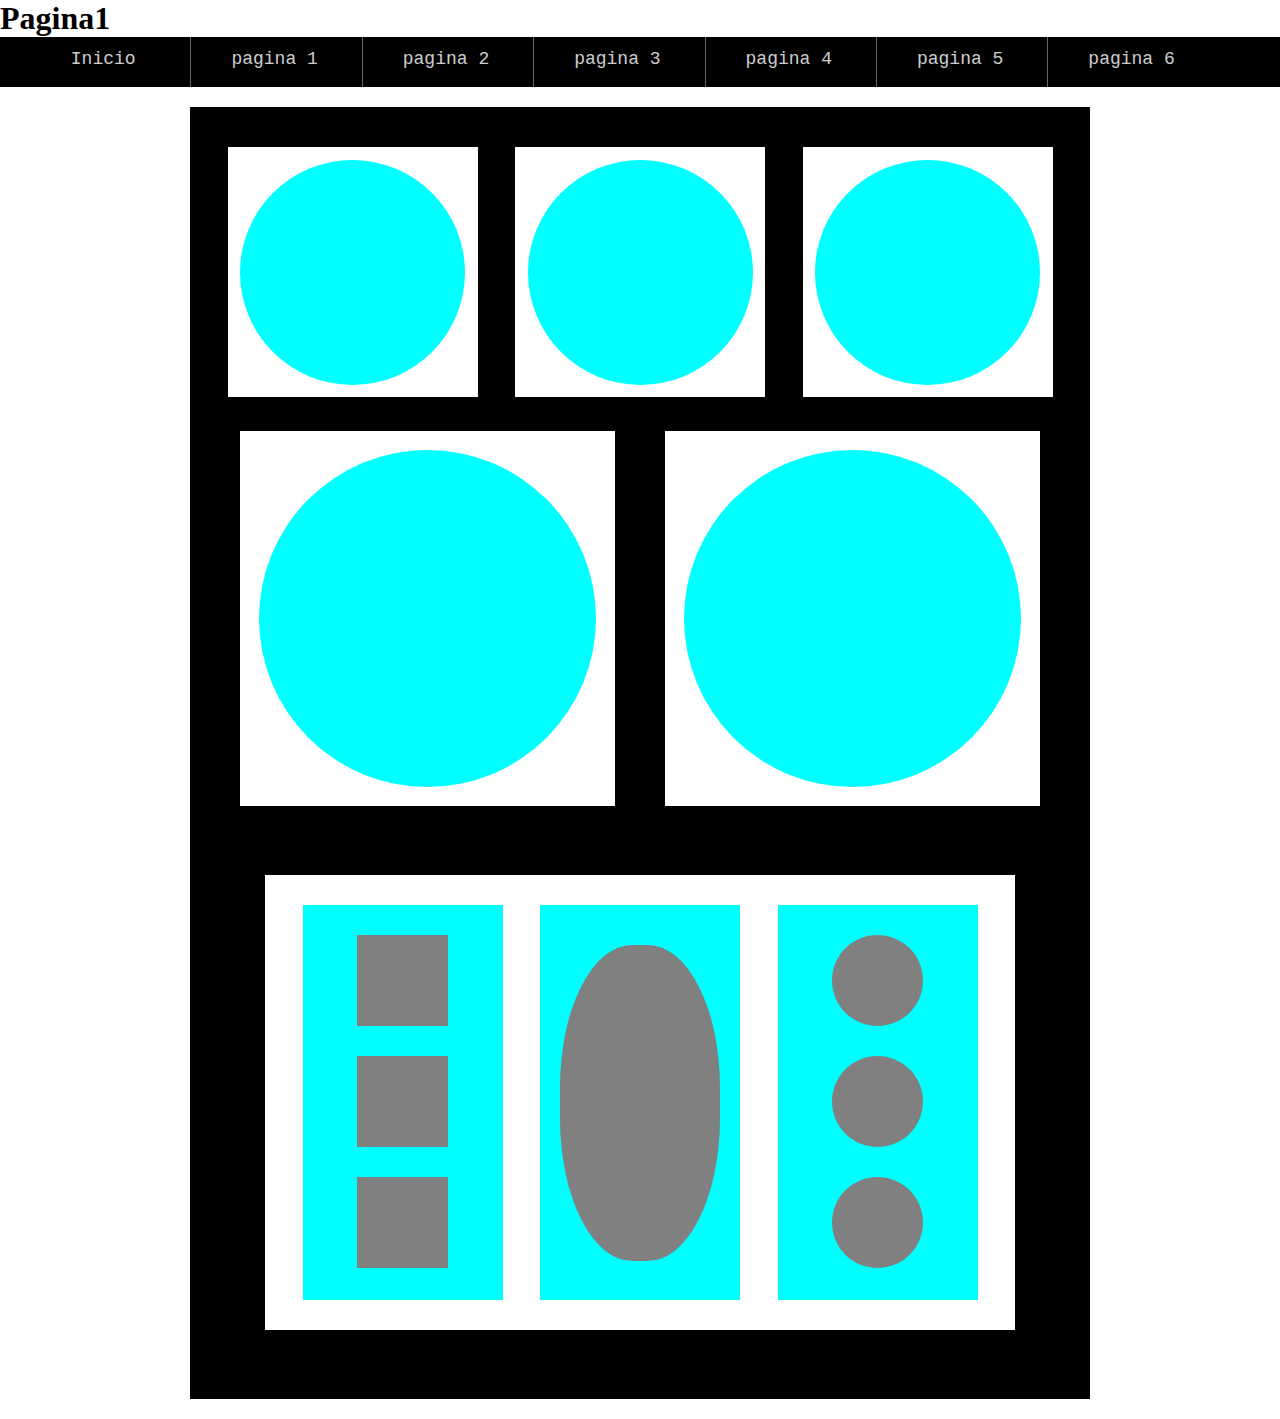
<file: pages/pagina1.html>
<!DOCTYPE html>
<html>
<head>
<link rel="stylesheet"  href="../Styles/main.css">
	<meta charset=utf-8>
	<title>Pagina 1</title>
</head>
<body>
	<h1>Pagina1</h1>
	<nav class="containermenu">
		<ul>
			<li><a href="../index.html">Inicio</a></li>
			<li><a href="">pagina 1</a></li>
			<li><a href="pagina2.html">pagina 2</a></li>
			<li><a href="pagina3.html">pagina 3</a></li>
			<li><a href="pagina4.html">pagina 4</a></li>
			<li><a href="pagina5.html">pagina 5</a></li>
			<li><a href="pagina6.html">pagina 6</a></li>
		</ul>
	</nav>

	<div class="containerp1">
		<nav>
			<article></article>
		</nav>
		<nav>
			<article></article>
		</nav>
		<nav>
			<article></article>
		</nav>
		<nav>
			<article></article>
		</nav>
		<nav>
			<article></article>
		</nav>
		<nav>
			<article>
				<section></section>
				<section></section>
				<section></section>
			</article>
			<article>
				<section></section>
			</article>
			<article>
				<section></section>
				<section></section>
				<section></section>
			</article>
		</nav>
	</div>

</body>
</html>
</file>
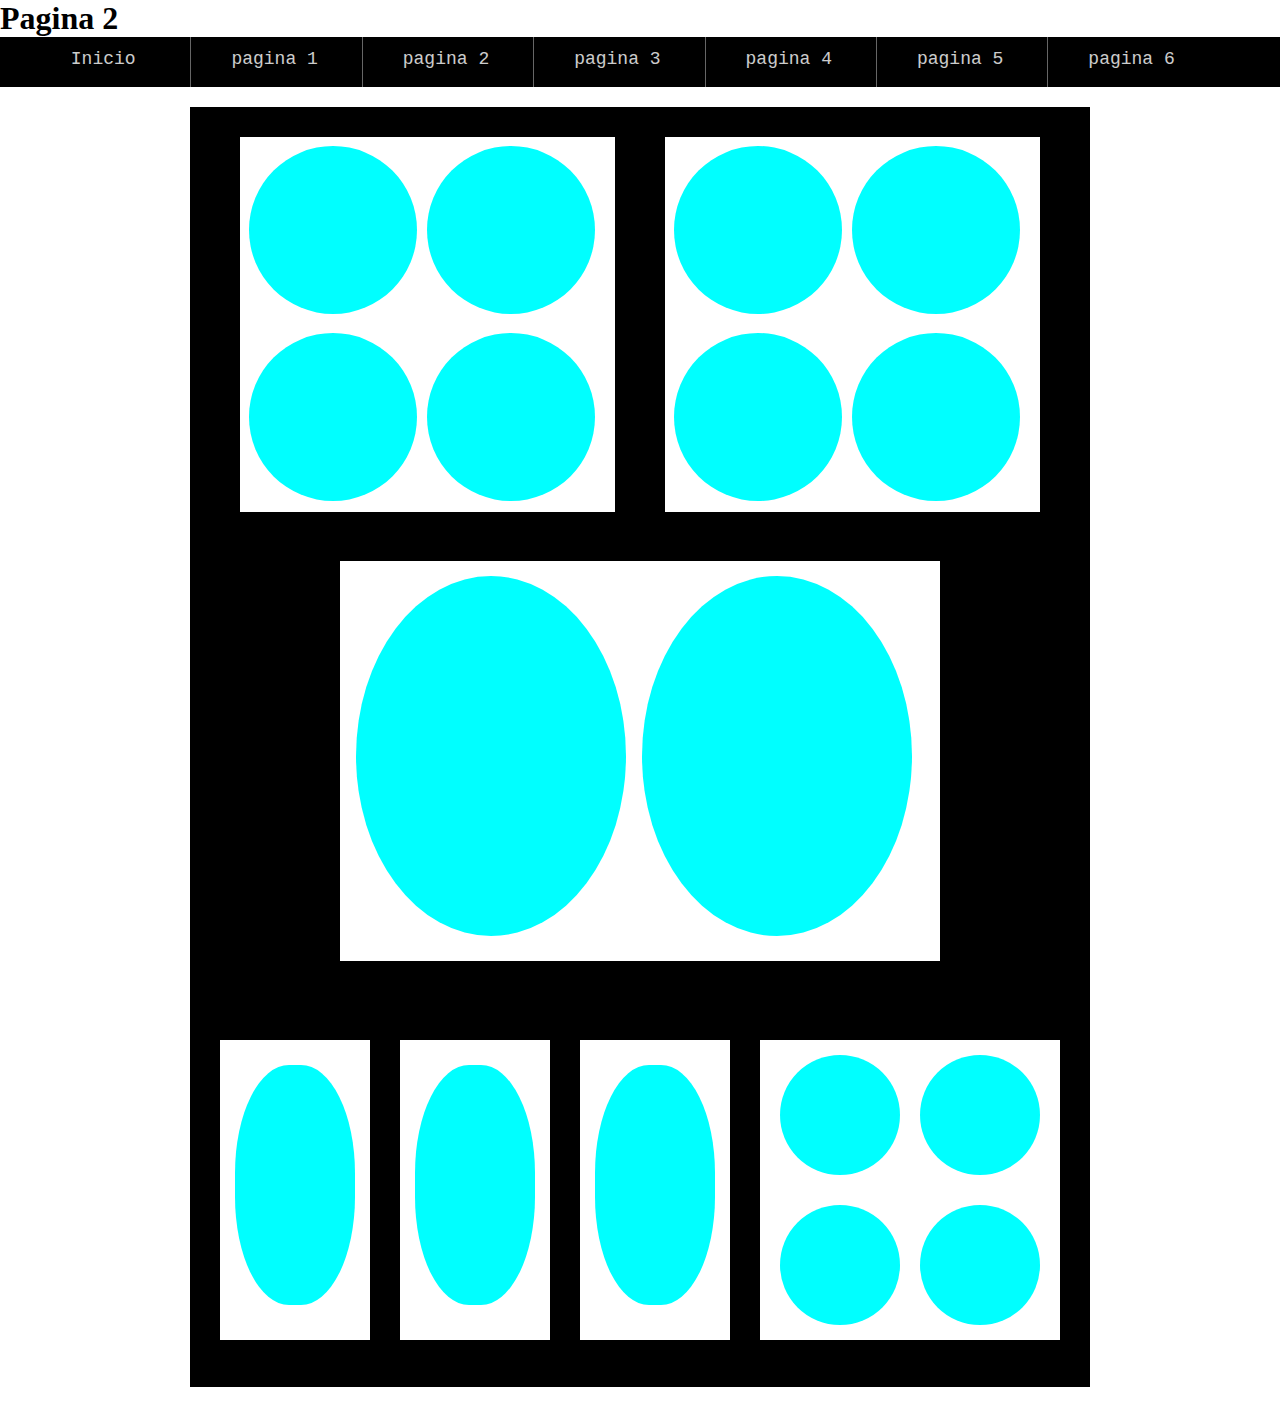
<file: pages/pagina2.html>
<!DOCTYPE html>
<html>
<head>
<link rel="stylesheet"  href="../Styles/main.css">
	<meta charset=utf-8>
	<title>Pagina 2</title>
</head>
<body>
	<h1>Pagina 2</h1>
	<nav class="containermenu">
		<ul>
			<li><a href="../index.html">Inicio</a></li>
			<li><a href="pagina1.html">pagina 1</a></li>
			<li><a href="">pagina 2</a></li>
			<li><a href="pagina3.html">pagina 3</a></li>
			<li><a href="pagina4.html">pagina 4</a></li>
			<li><a href="pagina5.html">pagina 5</a></li>
			<li><a href="pagina6.html">pagina 6</a></li>
		</ul>
	</nav>
	<div class="containerp2">
		<nav>
			<article></article>
			<article></article>
			<article></article>
			<article></article>
		</nav>
		<nav>
			<article></article>
			<article></article>
			<article></article>
			<article></article>
		</nav>
		<nav>
			<article></article>
			<article></article>
		</nav>
		<nav>
			<article></article>
		</nav>
		<nav>
			<article></article>
		</nav>
		<nav>
			<article></article>
		</nav>
		<nav>
			<article></article>
			<article></article>
			<article></article>
			<article></article>
		</nav>
	</div>

</body>
</html>
</file>
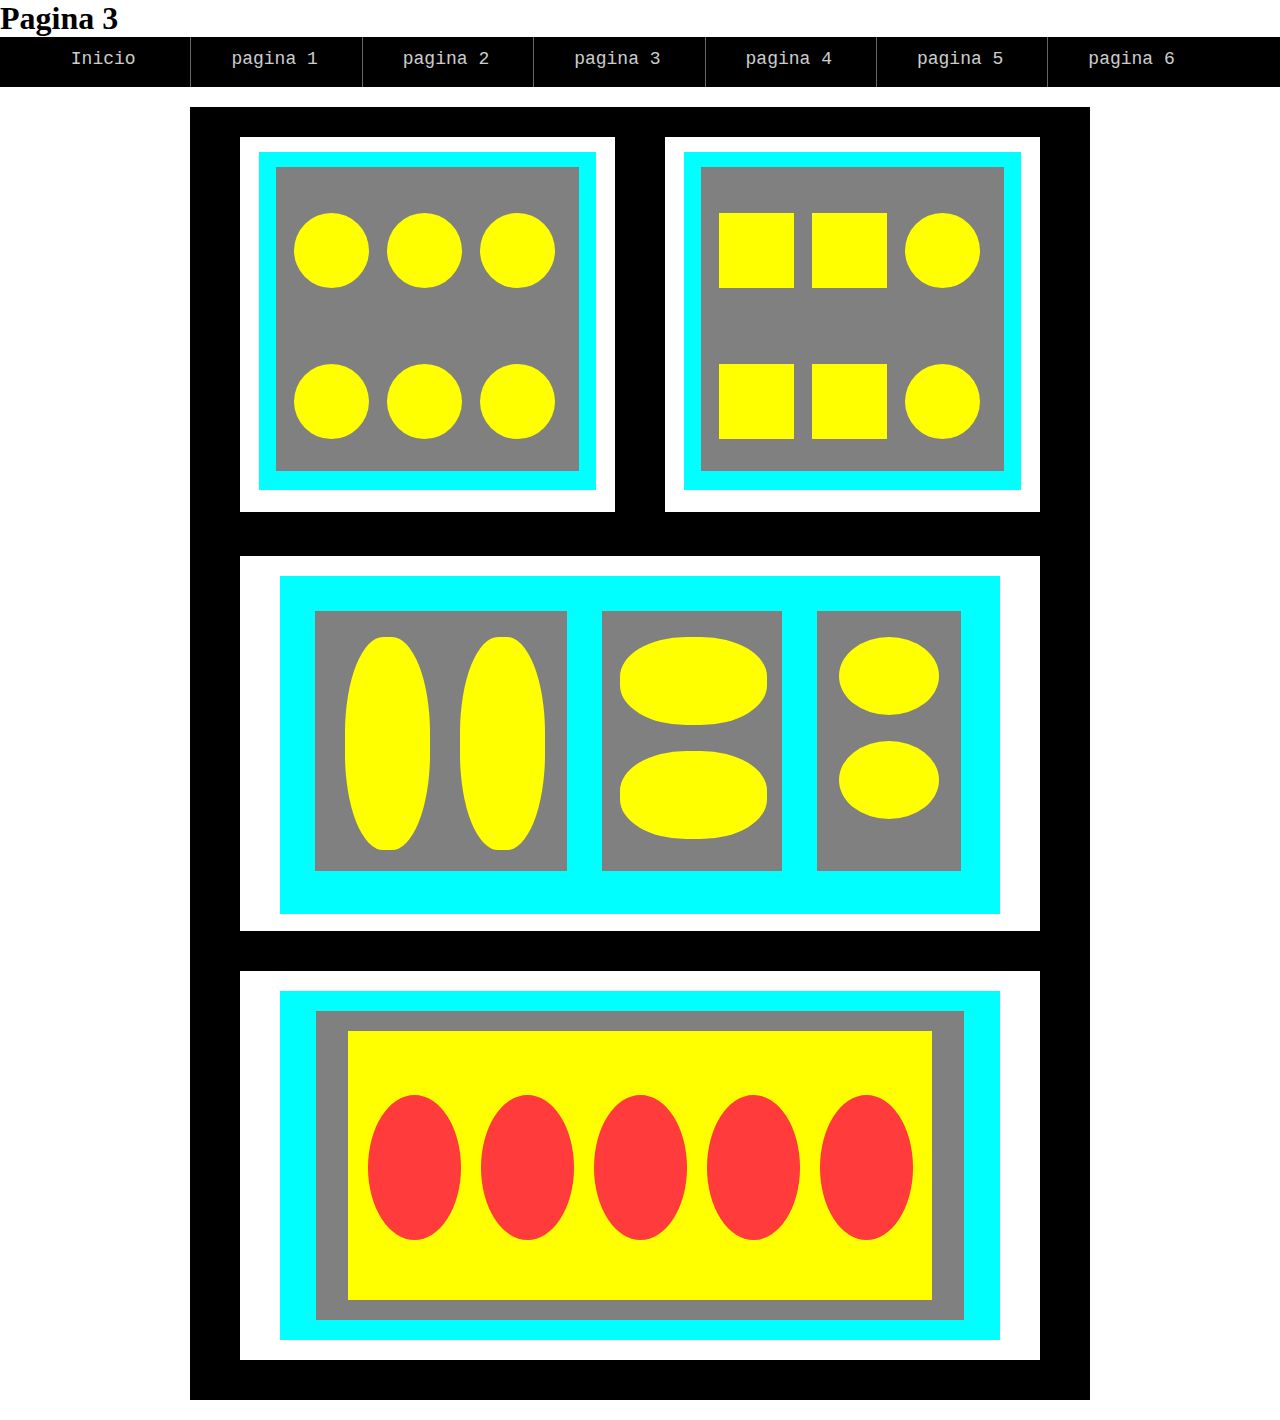
<file: pages/pagina3.html>
<!DOCTYPE html>
<html>
<head>
<link rel="stylesheet"  href="../Styles/main.css">
	<meta charset=utf-8>
	<title>Pagina 3</title>
</head>
<body>
	<h1>Pagina 3</h1>
	<nav class="containermenu">
		<ul>
			<li><a href="../index.html">Inicio</a></li>
			<li><a href="pagina1.html">pagina 1</a></li>
			<li><a href="pagina2.html">pagina 2</a></li>
			<li><a href="">pagina 3</a></li>
			<li><a href="pagina4.html">pagina 4</a></li>
			<li><a href="pagina5.html">pagina 5</a></li>
			<li><a href="pagina6.html">pagina 6</a></li>
		</ul>
	</nav>
	<div class="containerp3">
		<nav>
			<article>
				<section>
					<dl></dl>
					<dl></dl>
					<dl></dl>
					<dl></dl>
					<dl></dl>
					<dl></dl>
				</section>
			</article>
		</nav>
		<nav>
			<article>
				<section>
					<dl></dl>
					<dl></dl>
					<dl></dl>
					<dl></dl>
					<dl></dl>
					<dl></dl>
				</section>
			</article>
		</nav>
		<nav>
			<article>
				<section>
					<dl></dl>
					<dl></dl>
				</section>
				<section>
					<dl></dl>
					<dl></dl>
				</section>
				<section>
					<dl></dl>
					<dl></dl>
				</section>
			</article>
		</nav>
		<nav>
			<article>
				<section>
					<dl>
						<pre></pre>
						<pre></pre>
						<pre></pre>
						<pre></pre>
						<pre></pre>
					</dl>
				</section>
			</article>
		</nav>
	</div>
</body>
</html>
</file>
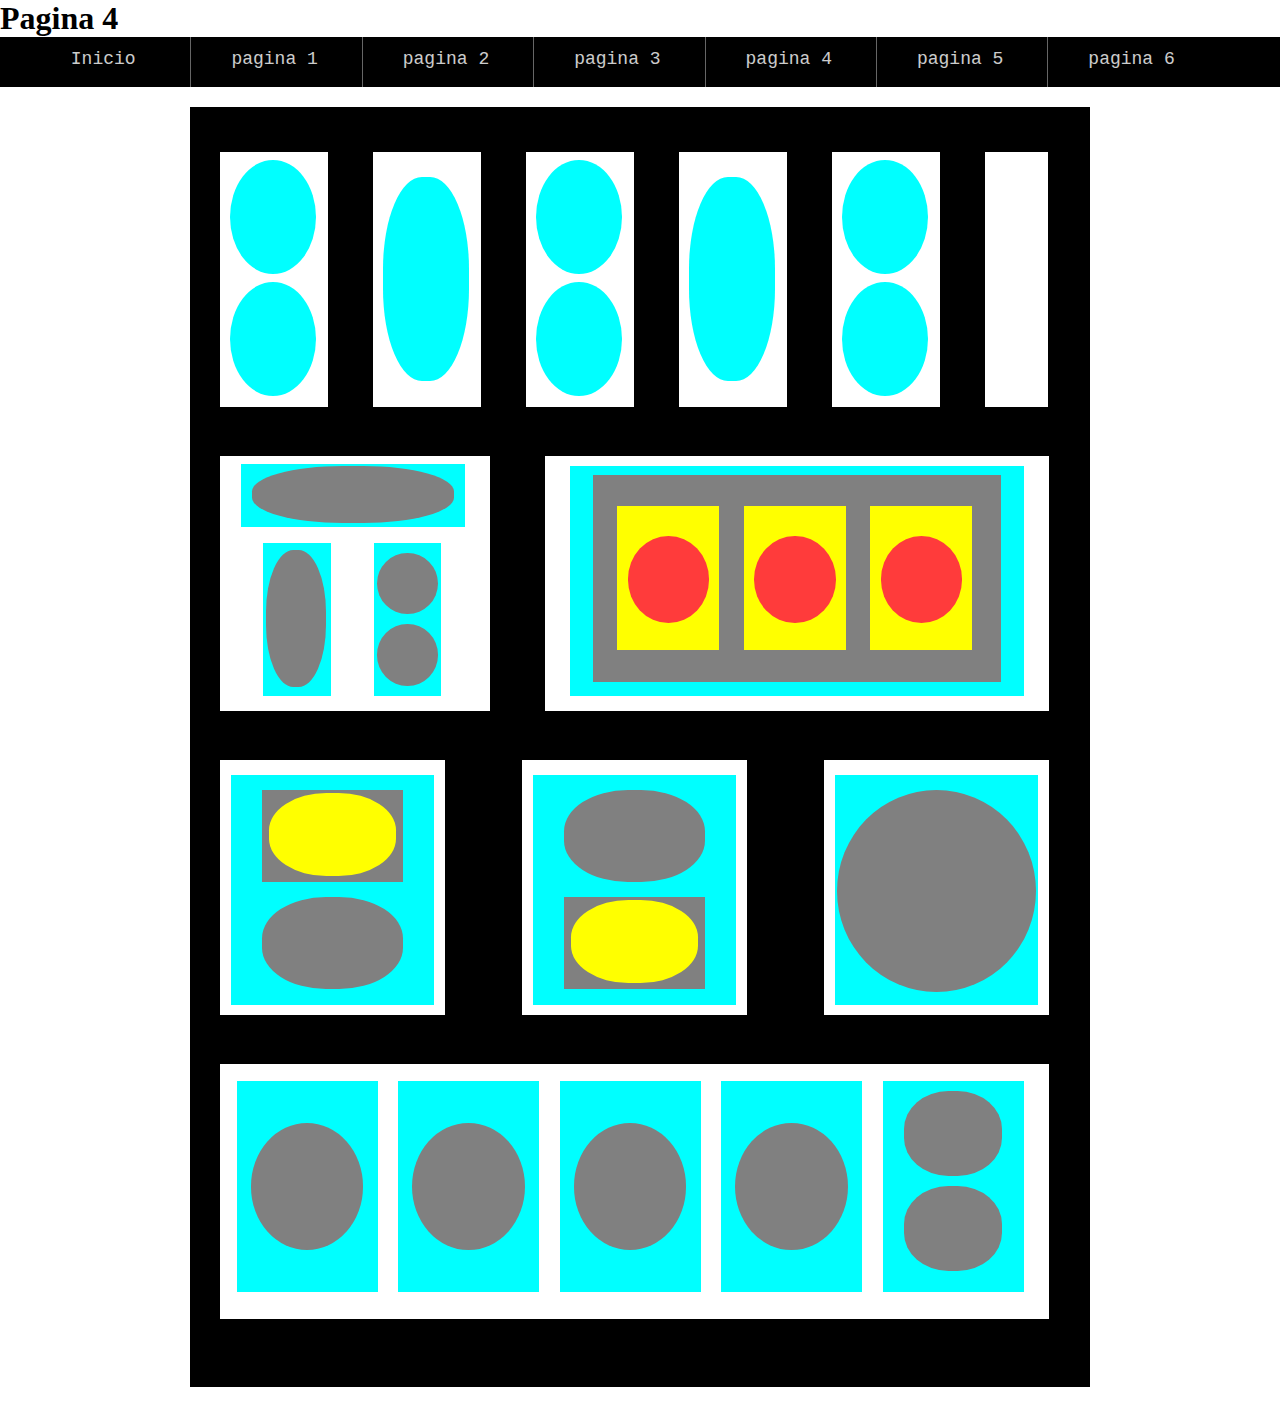
<file: pages/pagina4.html>
<!DOCTYPE html>
<html>
<head>
<link rel="stylesheet"  href="../Styles/main.css">
	<meta charset=utf-8>
	<title>Pagina 4</title>
</head>
<body>
	<h1>Pagina 4</h1>
	<nav class="containermenu">
		<ul>
			<li><a href="../index.html">Inicio</a></li>
			<li><a href="pagina1.html">pagina 1</a></li>
			<li><a href="pagina2.html">pagina 2</a></li>
			<li><a href="pagina3.html">pagina 3</a></li>
			<li><a href="">pagina 4</a></li>
			<li><a href="pagina5.html">pagina 5</a></li>
			<li><a href="pagina6.html">pagina 6</a></li>
		</ul>
	</nav>
	<div class="containerp4">
		<nav>
			<article></article>
			<article></article>
		</nav>
		<nav>
			<article></article>
		</nav>
		<nav>
			<article></article>
			<article></article>
		</nav>
		<nav>
			<article></article>
		</nav>
		<nav>
			<article></article>
			<article></article>
		</nav>
		<nav></nav>
		<nav>
			<article>
				<section></section>
			</article>
			<article>
				<section></section>
			</article>
			<article>
				<section></section>
				<section></section>
			</article>
		</nav>
		<nav>
			<article>
				<section>
					<dl>
						<pre></pre>
					</dl>
					<dl>
						<pre></pre>
					</dl>
					<dl>
						<pre></pre>
					</dl>
				</section>
			</article>
		</nav>
		<nav>
			<article>
				<section>
					<dl></dl>
				</section>
				<section></section>
			</article>
		</nav>
		<nav>
			<article>
				<section></section>
				<section>
					<dl></dl>
				</section>
			</article>
		</nav>
		<nav>
			<article>
				<section></section>
			</article>
		</nav>
		<nav>
			<article>
				<section></section>
			</article>
			<article>
				<section></section>
			</article>
			<article>
				<section></section>
			</article>
			<article>
				<section></section>
			</article>
			<article>
				<section></section>
				<section></section>
			</article>
		</nav>
	</div>
</body>
</html>
</file>
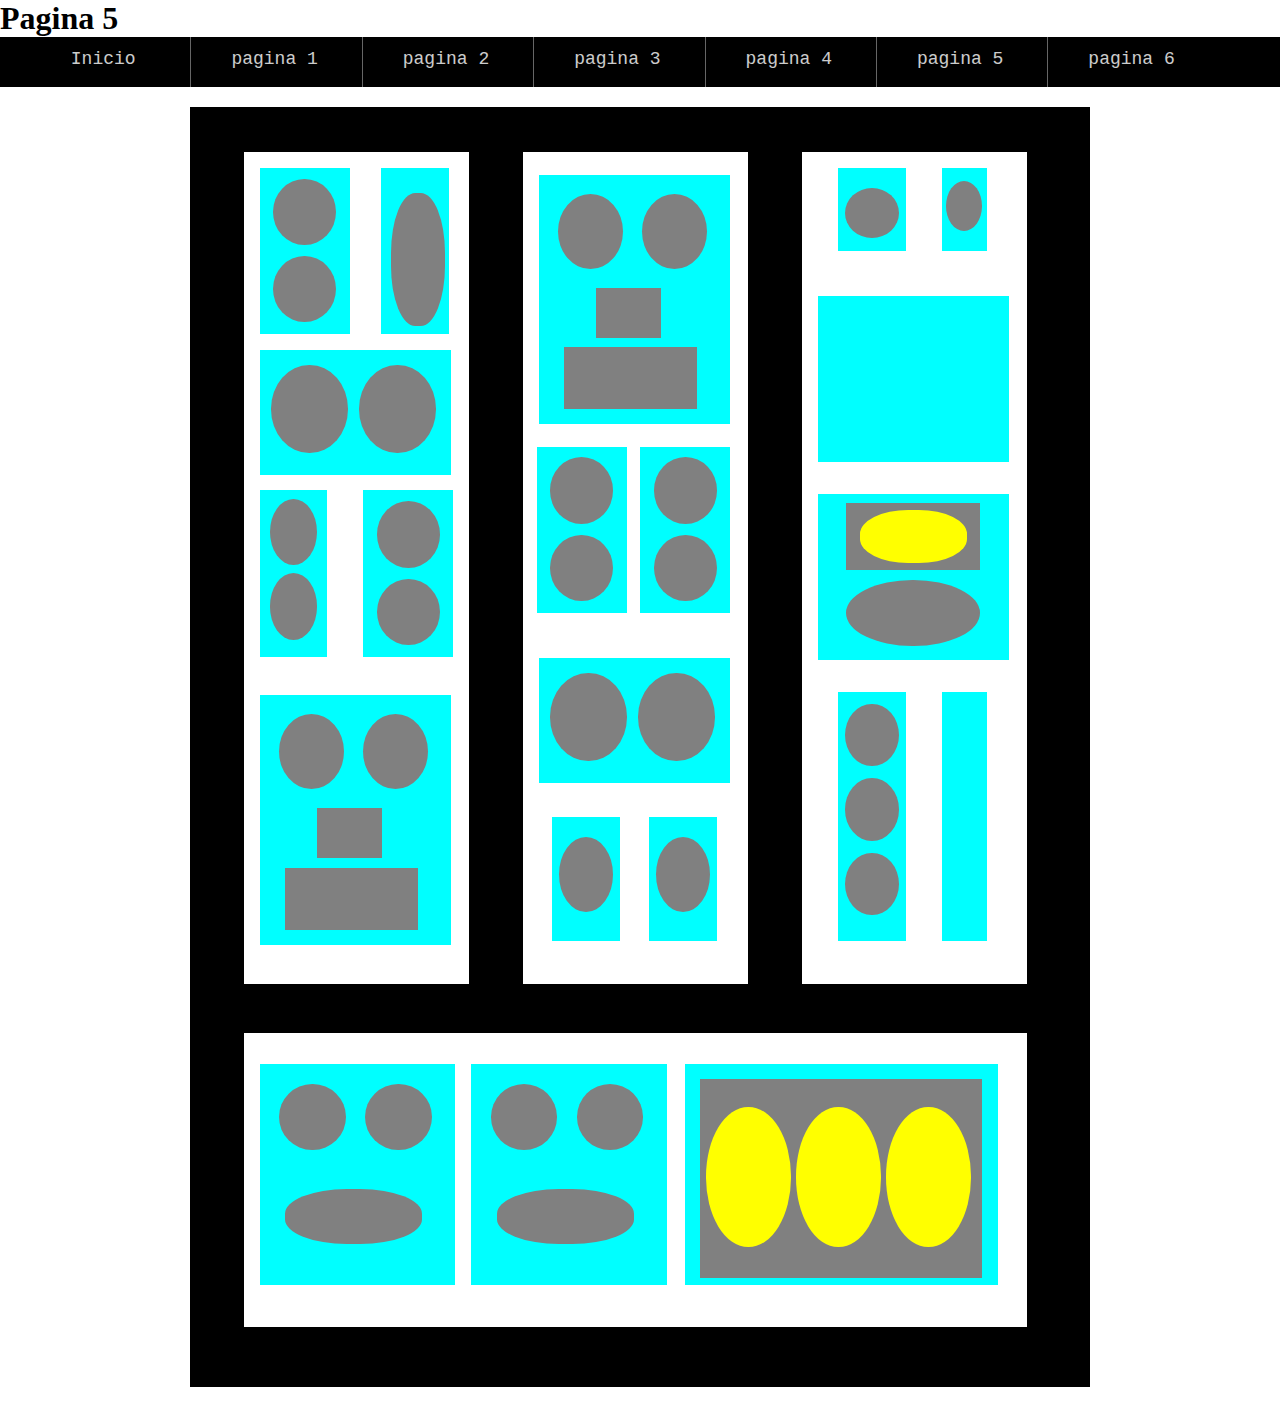
<file: pages/pagina5.html>
<!DOCTYPE html>
<html>
<head>
<link rel="stylesheet"  href="../Styles/main.css">
	<meta charset=utf-8>
	<title>Pagina 5</title>
</head>
<body>
	<h1>Pagina 5</h1>
	<nav class="containermenu">
		<ul>
			<li><a href="../index.html">Inicio</a></li>
			<li><a href="pagina1.html">pagina 1</a></li>
			<li><a href="pagina2.html">pagina 2</a></li>
			<li><a href="pagina3.html">pagina 3</a></li>
			<li><a href="pagina4.html">pagina 4</a></li>
			<li><a href="">pagina 5</a></li>
			<li><a href="pagina6.html">pagina 6</a></li>
		</ul>
	</nav>
	<div class="containerp5">
		<nav>
			<article>
				<section></section>
				<section></section>
			</article>
			<article>
				<section></section>
			</article>
			<article>
				<section></section>
				<section></section>
			</article>
			<article>
				<section></section>
				<section></section>
			</article>
			<article>
				<section></section>
				<section></section>
			</article>
			<article>
				<section></section>
				<section></section>
				<section></section>
				<section></section>
			</article>
		</nav>
		<nav>
			<article>
				<section></section>
				<section></section>
				<section></section>
				<section></section>
			</article>
			<article>
				<section></section>
				<section></section>
			</article>
			<article>
				<section></section>
				<section></section>
			</article>
			<article>
				<section></section>
				<section></section>
			</article>
			<article>
				<section></section>
			</article>
			<article>
				<section></section>
			</article>
		</nav>
		<nav>
			<article>
				<section></section>
			</article>
			<article>
				<section></section>
			</article>
			<article>
				<section></section>
				<section></section>
				<section></section>
				<section></section>
			</article>
			<article>
				<section>
					<dl></dl>
				</section>
				<section></section>
			</article>
			<article>
				<section></section>
				<section></section>
				<section></section>
			</article>
			<article></article>
		</nav>
		<nav>
			<article>
				<section></section>
				<section></section>
				<section></section>
			</article>
			<article>
				<section></section>
				<section></section>
				<section></section>
			</article>
			<article>
				<section>
					<dl></dl>
					<dl></dl>
					<dl></dl>
				</section>
			</article>
		</nav>
	</div>
</body>
</html>
</file>
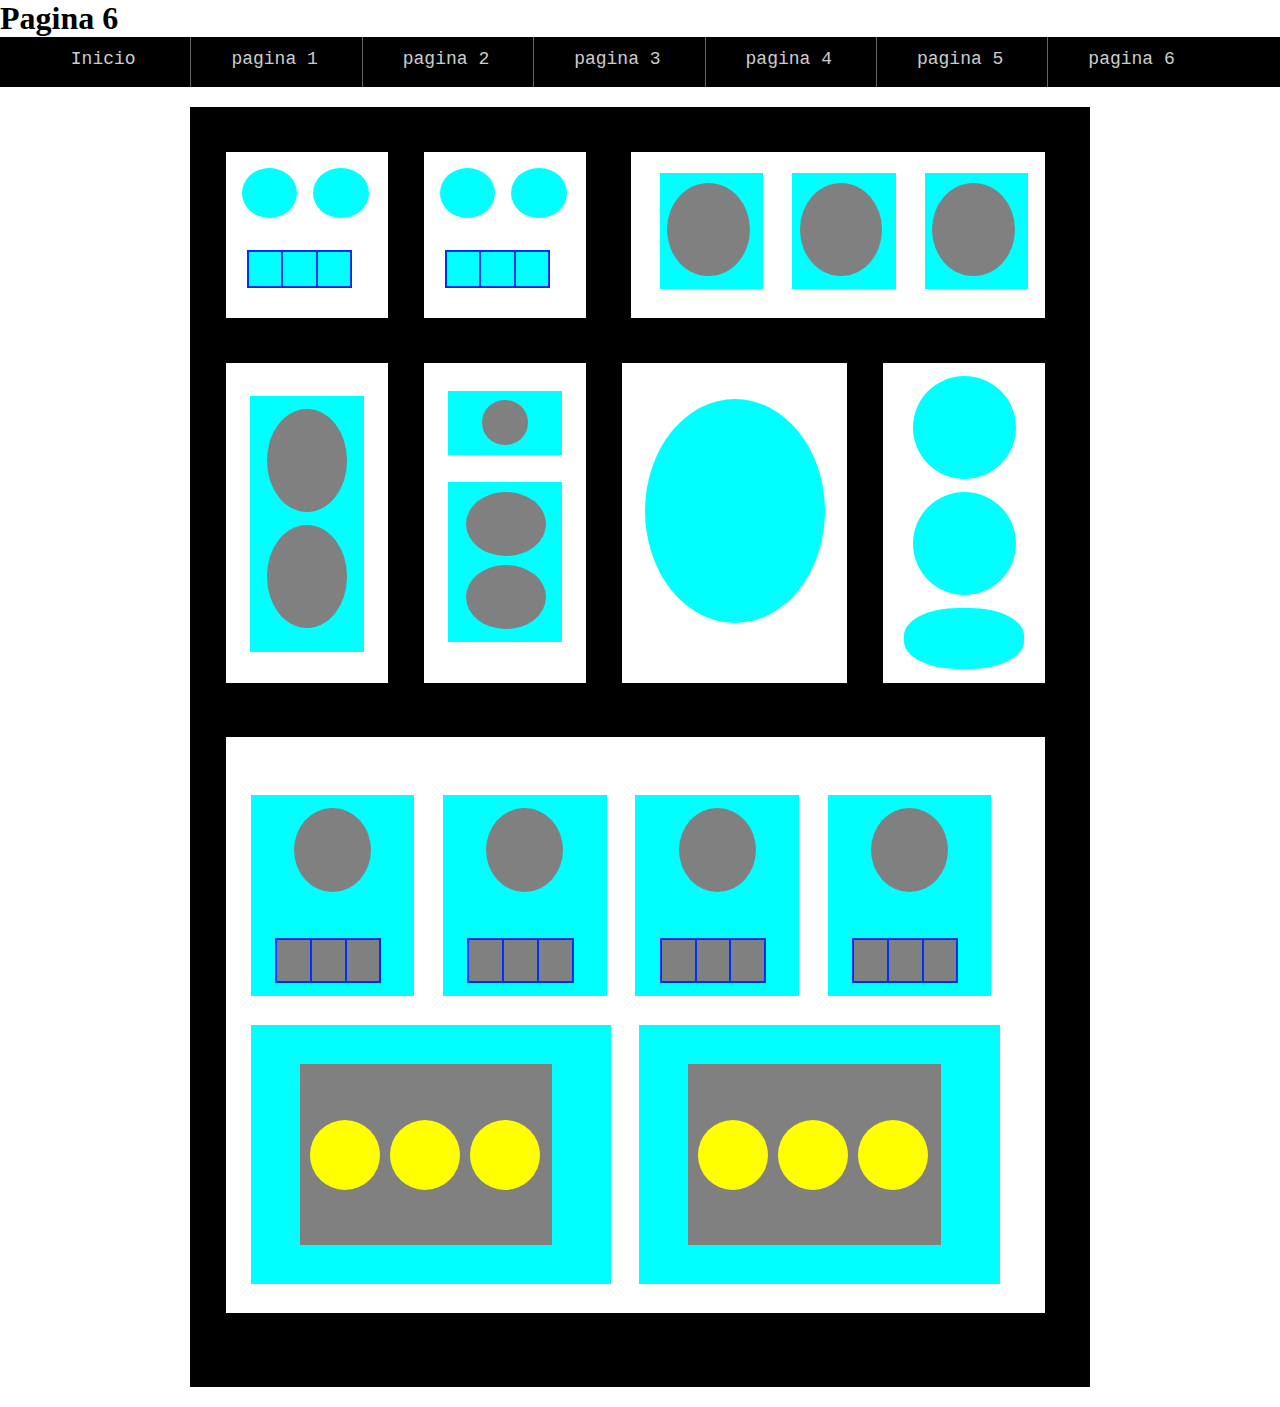
<file: pages/pagina6.html>
<html>
<head>
<link rel="stylesheet"  href="../Styles/main.css">
	<meta charset=utf-8>
	<title>Pagina 6</title>
</head>
<body>
	<h1>Pagina 6</h1>
	<nav class="containermenu">
		<ul>
			<li><a href="../index.html">Inicio</a></li>
			<li><a href="pagina1.html">pagina 1</a></li>
			<li><a href="pagina2.html">pagina 2</a></li>
			<li><a href="pagina3.html">pagina 3</a></li>
			<li><a href="pagina4.html">pagina 4</a></li>
			<li><a href="pagina5.html">pagina 5</a></li>
			<li><a href="">pagina 6</a></li>
		</ul>
	</nav>
	<div class="containerp6">
		<nav>
			<article></article>
			<article></article>
			<article></article>
			<article></article>
			<article></article>
		</nav>
		<nav>
			<article></article>
			<article></article>
			<article></article>
			<article></article>
			<article></article>
		</nav>
		<nav>
			<article>
				<section></section>
			</article>
			<article>
				<section></section>
			</article>
			<article>
				<section></section>
			</article>
		</nav>
		<nav>
			<article>
				<section></section>
				<section></section>
			</article>
		</nav>
		<nav>
			<article>
				<section></section>
			</article>
			<article>
				<section></section>
				<section></section>
			</article>
		</nav>
		<nav>
			<article></article>
		</nav>
		<nav>
			<article></article>
			<article></article>
			<article></article>
		</nav>
		<nav>
			<article>
				<section></section>
				<section></section>
				<section></section>
				<section></section>
			</article>
			<article>
				<section></section>
				<section></section>
				<section></section>
				<section></section>
			</article>
			<article>
				<section></section>
				<section></section>
				<section></section>
				<section></section>
				<section></section>
			</article>
			<article>
				<section></section>
				<section></section>
				<section></section>
				<section></section>
			</article>
			<article>
				<section>
					<dl></dl>
					<dl></dl>
					<dl></dl>
				</section>
			</article>
			<article>
				<section>
					<dl></dl>
					<dl></dl>
					<dl></dl>
				</section>
			</article>
		</nav>
	</div>
</body>
</html>
</file>
<file: Styles/main.css>
*{
	margin: 0;
	padding: 0;
}
/*index*/
.containermenu{
	padding: 0 20px;
	width: 100%;
	height: 50px;
	background-color: black;
	display: table;
}
.containermenu ul, .containermenu ul li{
	height: 100%;
}
.containermenu ul li{
	width: 13%;
	border-left: solid 1px gray;
	opacity: 0.8;
	display: inline-block;
}
nav ul li a{
	margin-top: 7%;
	font-family: monospace;
	font-size: 18px;
	text-align: center;
	color: white;
	text-decoration: none;
	display: block;
}
.containermenu ul li:first-child{
	border: none;
}
.containerpindex img{
	margin: 2% 50px;
	width: 90%;
	height: 98%;
}
/*paginas*/

/* colores*/
div nav{
	display: inline-block;
	background-color: white;
}
div nav article{
	background-color: cyan;
}
div nav article section{
	background-color: gray;
}
div nav article section dl{
	background-color: yellow;
}
div nav article section dl pre {
	background-color: #FF3B3B;
}
/*  */

/*Pagina1*/
div{
	margin: 20px auto;
	width: 900px;
	height: 1280px;
	background-color: black;
	display: table;
}
.containerp1 nav:nth-child(1),.containerp1 nav:nth-child(2), .containerp1 nav:nth-child(3){
	margin-top: 40px;
	margin-left: 37.5px;
	width: 250px;
	height: 250px;
}
.containerp1 nav:nth-child(3){
	margin-right: 37.5px;
}
.containerp1 nav:nth-child(4),.containerp1 nav:nth-child(5),
.containerp2 nav:nth-child(1),.containerp2 nav:nth-child(2),
.containerp3 nav:nth-child(1),.containerp3 nav:nth-child(2){
	margin-top: 30px;
	margin-left: 50px;
	width: 375px;
	height: 375px;
}
.containerp1 nav:nth-child(5){
	margin-right: 50px;
}
.containerp1 nav:nth-child(6){
	margin: 65px 75px;
	width: 750px;
	height: 455px;
}
.containerp1 nav:nth-child(1) article,.containerp1 nav:nth-child(2) article,.containerp1 nav:nth-child(3) article,.containerp1 nav:nth-child(4) article,.containerp1 nav:nth-child(5) article,
.containerp1 nav:nth-child(6) article:nth-child(3) section,
.containerp2 nav:nth-child(1) article,.containerp2 nav:nth-child(2) article,.containerp2 nav:nth-child(3) article,
.containerp3 nav:nth-child(1) article section dl,.containerp3 nav:nth-child(2) article section dl:nth-child(3),.containerp3 nav:nth-child(2) article section dl:last-child,
.containerp3 nav:nth-child(3) article section:nth-child(3) dl,.containerp3 nav:nth-child(4) article section dl pre,
.containerp4 nav:nth-child(1) article,.containerp4 nav:nth-child(3) article,.containerp4 nav:nth-child(5) article,.containerp4 nav:nth-child(7) article:nth-child(3) section,.containerp4 nav:nth-child(11) article section,
.containerp4 nav:nth-child(12) article:nth-child(1) section,.containerp4 nav:nth-child(12) article:nth-child(2) section,.containerp4 nav:nth-child(12) article:nth-child(3) section,
.containerp4 nav:nth-child(12) article:nth-child(4) section,.containerp4 nav:nth-child(8) article section dl pre,
.containerp5 nav:nth-child(1) article:nth-child(1) section,.containerp5 nav:nth-child(1) article:nth-child(1) section,.containerp5 nav:nth-child(1) article:nth-child(3) section,.containerp5 nav:nth-child(1) article:nth-child(4) section,
.containerp5 nav:nth-child(1) article:nth-child(5) section,.containerp5 nav:nth-child(2) article:nth-child(4) section,.containerp5 nav:nth-child(2) article:nth-child(2) section,.containerp5 nav:nth-child(2) article:nth-child(3) section,
.containerp5 nav:nth-child(1) article:nth-child(6) section:nth-child(1),.containerp5 nav:nth-child(1) article:nth-child(6) section:nth-child(2),.containerp5 nav:nth-child(1) article:nth-child(6) section:nth-child(2),
.containerp5 nav:nth-child(2) article:nth-child(1) section:nth-child(1),.containerp5 nav:nth-child(2) article:nth-child(1) section:nth-child(2),
.containerp5 nav:nth-child(2) article:nth-child(5) section,.containerp5 nav:nth-child(2) article:nth-child(6) section,.containerp5 nav:nth-child(3) article:nth-child(1) section,.containerp5 nav:nth-child(3) article:nth-child(2) section,
.containerp5 nav:nth-child(3) article:nth-child(3) section,.containerp5 nav:nth-child(3) article:nth-child(4) section:nth-child(2),.containerp5 nav:nth-child(3) article:nth-child(5) section,
.containerp5 nav:nth-child(4) article:nth-child(1) section:nth-child(1),.containerp5 nav:nth-child(4) article:nth-child(1) section:nth-child(2),.containerp5 nav:nth-child(4) article:nth-child(2) section:nth-child(1),
.containerp5 nav:nth-child(4) article:nth-child(2) section:nth-child(2),.containerp5 nav:nth-child(4) article:nth-child(3) section dl,
.containerp6 nav:nth-child(6) article,.containerp6 nav:nth-child(1) article:nth-child(1),.containerp6 nav:nth-child(1) article:nth-child(2),.containerp6 nav:nth-child(2) article:nth-child(1),
.containerp6 nav:nth-child(2) article:nth-child(2),.containerp6 nav:nth-child(3) article section,.containerp6 nav:nth-child(4) article section,.containerp6 nav:nth-child(5) article section,.containerp6 nav:nth-child(7) article section:nth-child(1),
.containerp6 nav:nth-child(7) article section:nth-child(2),.containerp6 nav:nth-child(8) article:nth-child(1) section:nth-child(1),.containerp6 nav:nth-child(8) article:nth-child(2) section:nth-child(1),
.containerp6 nav:nth-child(8) article:nth-child(3) section:nth-child(1),.containerp6 nav:nth-child(8) article:nth-child(4) section:nth-child(1),.containerp6 nav:nth-child(8) article:nth-child(5) section dl,
.containerp6 nav:nth-child(8) article:nth-child(6) section dl,.containerp6 nav:nth-child(8) article:nth-child(5) section dl,.containerp6 nav:nth-child(8) article:nth-child(6) section dl,.containerp6 nav:nth-child(7) article:nth-child(1),
.containerp6 nav:nth-child(7) article:nth-child(2){
border-radius: 50%;
}
.containerp1 nav:nth-child(1) article,.containerp1 nav:nth-child(2) article,.containerp1 nav:nth-child(3) article,.containerp1 nav:nth-child(4) article,
.containerp1 nav:nth-child(5) article{
	width: 90%;
	height: 90%;
}
.containerp1 nav:nth-child(1) article,.containerp1 nav:nth-child(2) article,.containerp1 nav:nth-child(3) article{
	margin: 12.5px;
}
.containerp1 nav:nth-child(4) article,.containerp1 nav:nth-child(5) article{
	margin: 18.75px;
}
.containerp1 nav:nth-child(6) article:nth-child(1),.containerp1 nav:nth-child(6) article:nth-child(2),.containerp1 nav:nth-child(6) article:nth-child(3){
	margin-top: 30px;
	 margin-bottom: 30px;
	margin-left: 37.5px;
	width: 200px;
	height: 395px;
	float: left;
}
.containerp1 nav:nth-child(6) article:nth-child(3){
	margin-right: 37.5px;
}
.containerp1 nav:nth-child(6) article:nth-child(1) section,.containerp1 nav:nth-child(6) article:nth-child(3) section{
	margin-top: 30px;
	margin-left: 54.5px;
	margin-right: 54.5px;
	width: 91px;
	height: 91px;
}
.containerp1 nav:nth-child(6) article:nth-child(1) section:nth-child(3),.containerp1 nav:nth-child(6) article:nth-child(3) section{
	margin-bottom: 30px;
}
.containerp1 nav:nth-child(6) article:nth-child(2) section,
.containerp2 nav:nth-child(4) article,.containerp2 nav:nth-child(5) article,.containerp2 nav:nth-child(6) article,
.containerp3 nav:nth-child(3) article section:nth-child(1) dl,.containerp3 nav:nth-child(3) article section:nth-child(2) dl,
.containerp4 nav:nth-child(2) article,.containerp4 nav:nth-child(4) article,.containerp4 nav:nth-child(7) article:nth-child(1) section,.containerp4 nav:nth-child(7) article:nth-child(2) section,
.containerp4 nav:nth-child(9) article section:last-child,.containerp4 nav:nth-child(10) article section:first-child,.containerp4 nav:nth-child(12) article:nth-child(5) section,
.containerp4 nav:nth-child(9) article section:first-child dl,.containerp4 nav:nth-child(10) article section:last-child dl,
.containerp5 nav:nth-child(1) article:nth-child(2) section,.containerp5 nav:nth-child(3) article:nth-child(4) section dl,.containerp5 nav:nth-child(4) article:nth-child(1) section:nth-child(3),
.containerp5 nav:nth-child(4) article:nth-child(2) section:nth-child(3),.containerp6 nav:nth-child(7) article:nth-child(3){
	border-radius: 45%;
}
.containerp1 nav:nth-child(6) article:nth-child(2) section{
	margin: 40px auto;
	width: 80%;
	height:	80%;
}
/* Pagina 2 */
.containerp2 nav:nth-child(1) article,.containerp2 nav:nth-child(2) article{
		margin-top: 9.375px;
		margin-left: 9.375px;
		margin-bottom: 9.375px;
}
.containerp2 nav:nth-child(1) article,.containerp2 nav:nth-child(2) article,n{
	width: 168px;
	height: 168px;
	float: left;
}
.containerp2 nav:nth-child(1) article:nth-child(2),.containerp2 nav:nth-child(1) article:nth-child(4),.containerp2 nav:nth-child(2) article:nth-child(2),
.containerp2 nav:nth-child(2) article:nth-child(4){
	margin-right: 9.375px;
}
.containerp2 nav:nth-child(3){
	margin: 45px 150px;
	width: 600px;
	height: 400px;
}
.containerp2 nav:nth-child(3) article{
	margin-top: 15px;
	margin-left: 16px;
	margin-bottom: 15px;
	width: 270px;
	height: 360px;
	float: left;
}
.containerp2 nav:nth-child(3) article:last-child{
margin-right: 16px;
}
.containerp2 nav:nth-child(4),.containerp2 nav:nth-child(5),.containerp2 nav:nth-child(6){
	width: 150px;
}
.containerp2 nav:nth-child(4),.containerp2 nav:nth-child(5),.containerp2 nav:nth-child(6),.containerp2 nav:nth-child(7){
	margin-top: 30px;
	margin-left: 30px;
	margin-bottom: 30px;
	height: 300px;
}
.containerp2 nav:nth-child(7){
	width: 300px;
}
.containerp2 nav:nth-child(4) article,.containerp2 nav:nth-child(5) article,.containerp2 nav:nth-child(6) article{
	margin: 25px auto;
	width: 120px;
	height: 240px;
}
.containerp2 nav:nth-child(7) article{
	margin-top: 15px;
	margin-left: 20px;
	margin-bottom: 15px;
	width: 40%;
	height: 40%;
	border-radius: 50%;
	float: left;
}
.containerp2 nav:nth-child(7) article:nth-child(2),.containerp2 nav:nth-child(7) article:nth-child(4){
	margin-right: 20px;
}
/* Pagina3*/
.containerp3 nav:nth-child(1) article,.containerp3 nav:nth-child(2) article,.containerp3 nav:nth-child(1) article section,.containerp3 nav:nth-child(2) article section,
.containerp4 nav:nth-child(9) article,.containerp4 nav:nth-child(10) article,.containerp4 nav:nth-child(11) article,.containerp4 nav:nth-child(11) article section,
.containerp5 nav:nth-child(4) article:nth-child(3) section{
		margin: 15px auto;
}
.containerp3 nav:nth-child(1) article,.containerp3 nav:nth-child(2) article,.containerp3 nav:nth-child(1) article section,.containerp3 nav:nth-child(2) article section,
.containerp3 nav:nth-child(3) article,.containerp3 nav:nth-child(4) article,.containerp3 nav:nth-child(4) article section,.containerp3 nav:nth-child(4) article section dl,
.containerp4 nav:nth-child(8) article,.containerp4 nav:nth-child(9) article,.containerp4 nav:nth-child(10) article,.containerp4 nav:nth-child(11) article,
.containerp4 nav:nth-child(8) article section,.containerp4 nav:nth-child(9) article section:first-child dl,.containerp4 nav:nth-child(10) article section:last-child dl,
.containerp5 nav:nth-child(4) article:nth-child(3) section{
		width: 90%;
		height: 90%;
		display: table;
}
.containerp3 nav:nth-child(1) article section dl,.containerp3 nav:nth-child(2) article section dl,.containerp3 nav:nth-child(3) article section dl,
.containerp3 nav:nth-child(4) article section dl pre{
	float: left;
}
.containerp3 nav:nth-child(1) article section dl,.containerp3 nav:nth-child(2) article section dl{
	margin-top: 46px;
	margin-left: 18px;
	margin-bottom: 30px;
	width: 75px;
	height: 75px;
}
.containerp3 nav:nth-child(1) article section dl:nth-child(3),.containerp3 nav:nth-child(1) article section dl:nth-child(6),
.containerp3 nav:nth-child(2) article section dl:nth-child(3),.containerp3 nav:nth-child(2) article section dl:nth-child(6){
	margin-right: 15.6px;
}
.containerp3 nav:nth-child(3),.containerp3 nav:nth-child(4){
	margin: 40px 50px;
	width: 800px;
	height: 375px;
	display: table;
}
.containerp3 nav:nth-child(3) article,
.containerp3 nav:nth-child(4) article,.containerp3 nav:nth-child(4) article section,.containerp3 nav:nth-child(4) article section dl{
	margin: 20px auto;
}
.containerp3 nav:nth-child(3) article section{
	margin-top: 35px;
	margin-left: 35px;
	margin-bottom: 33px;
	height: 260px;
	display: inline-block;
}
.containerp3 nav:nth-child(3) article section:first-child{
	width: 252px;
}
.containerp3 nav:nth-child(3) article section:nth-child(2){
	width: 180px;
}
.containerp3 nav:nth-child(3) article section:nth-child(3){
	width: 144px;
	margin-right: 38px;
}
.containerp3 nav:nth-child(3) article section:nth-child(1) dl{
	margin-left: 30px;
	margin-bottom: 25px;
	width: 85px;
	height: 213px;
}
.containerp3 nav:nth-child(3) article section:nth-child(1) dl:nth-child(2){
	margin-right: 20px;
}
.containerp3 nav:nth-child(3) article section:nth-child(1) dl,
.containerp3 nav:nth-child(3) article section:nth-child(2) dl,
.containerp3 nav:nth-child(3) article section:nth-child(3) dl{
	margin-top: 26px;
}
.containerp3 nav:nth-child(3) article section:nth-child(2) dl{
	margin-left: 18px;
	margin-right: 14px;
	width: 147px;
	height: 88px;
}
.containerp3 nav:nth-child(3) article section:nth-child(2) dl:nth-child(2){
	margin-bottom: 35px;
}

.containerp3 nav:nth-child(3) article section:nth-child(3) dl{
	margin-left: 22px;
	margin-right: 21px;
	width: 100px;
	height: 78px;
}
.containerp3 nav:nth-child(3) article section:nth-child(3) dl:nth-child(2){
	margin-bottom: 55px;
}

.containerp3 nav:nth-child(4) article section dl pre{
	margin-top: 64px;
	margin-left: 20px;
	margin-bottom: 60px;
	width: 93px;
	height: 145px;
}
.containerp3 nav:nth-child(4) article section dl pre:nth-child(5){
	margin-right: 15px;
}
/* Pagina4*/
.containerp4 nav{
	margin-top: 45px;
	height: 255px;
}
.containerp4 nav:nth-child(1),.containerp4 nav:nth-child(7),.containerp4 nav:nth-child(9),.containerp4 nav:nth-child(12){
	margin-left: 30px;
}
.containerp4 nav:nth-child(1),.containerp4 nav:nth-child(2),.containerp4 nav:nth-child(3),.containerp4 nav:nth-child(4),.containerp4 nav:nth-child(5){
	width: 108px;
}
.containerp4 nav:nth-child(6){
	width: 63px;
}
.containerp4 nav:nth-child(2),.containerp4 nav:nth-child(3),.containerp4 nav:nth-child(4),.containerp4 nav:nth-child(5),.containerp4 nav:nth-child(6){
	margin-left: 45px;
}

.containerp4 nav:nth-child(7){
	width: 270px;
}
.containerp4 nav:nth-child(8){
	margin-left: 55px;
	width: 504px;
}

.containerp4 nav:nth-child(9),.containerp4 nav:nth-child(10),.containerp4 nav:nth-child(11){
	width: 225px;
}
.containerp4 nav:nth-child(10),.containerp4 nav:nth-child(11){
	margin-left: 77px;
}
.containerp4 nav:nth-child(12){
	width: 829px;
}
.containerp4 nav:nth-child(6),.containerp4 nav:nth-child(8),.containerp4 nav:nth-child(11),.containerp4 nav:nth-child(12){
	margin-right: 41px;
}

.containerp4 nav:nth-child(1) article,.containerp4 nav:nth-child(3) article,.containerp4 nav:nth-child(5) article{
	margin-top: 8px;
	margin-left: 10px;
	width: 86px;
	height: 114px;
}
.containerp4 nav:nth-child(1) article:nth-child(2),.containerp4 nav:nth-child(3) article:nth-child(2),.containerp4 nav:nth-child(5) article:nth-child(2){
	margin-bottom: 8px;
}
.containerp4 nav:nth-child(2) article,.containerp4 nav:nth-child(4) article,
.containerp5 nav:nth-child(1) article:nth-child(2) section{
	margin: 25px 10px;
}
.containerp4 nav:nth-child(2) article,.containerp4 nav:nth-child(4) article,
.containerp5 nav:nth-child(1) article:nth-child(2) section,.containerp6 nav:nth-child(3) article section{
	width: 80%;
	height: 80%;
}

.containerp4 nav:nth-child(7) article{
	float: left;
}
.containerp4 nav:nth-child(7) article:nth-child(1){
	margin: 8px 21px 16px;
	width: 224px;
	height: 63px;
}
.containerp4 nav:nth-child(7) article:nth-child(3){
	margin-right: 43px;
}
.containerp4 nav:nth-child(7) article:nth-child(2),.containerp4 nav:nth-child(7) article:nth-child(3){
	margin-left: 43px;
	margin-bottom: 5%;
	width: 25%;
	height: 60%;
}
.containerp4 nav:nth-child(8) article,.containerp4 nav:nth-child(8) article section,
.containerp4 nav:nth-child(9) article section:first-child dl,.containerp4 nav:nth-child(10) article section:last-child dl{
	margin: 2% auto;
}
.containerp4 nav:nth-child(12) article{
	margin-top: 2%;
	margin-left: 2%;
	margin-bottom: 3%;
	width: 17%;
	height: 83%;
	display: inline-block;
}
.containerp4 nav:nth-child(12) article:last-child{
	margin-right: 2%;
}
.containerp4 nav:nth-child(7) article:nth-child(1) section{
	margin: 1% 5%;
}
.containerp4 nav:nth-child(7) article:nth-child(2) section{
	margin: 10% 4%;
}
.containerp4 nav:nth-child(7) article:nth-child(1) section,.containerp4 nav:nth-child(7) article:nth-child(2) section{
	height: 90%;
	width: 90%;
}
.containerp4 nav:nth-child(7) article:nth-child(3) section{
	margin-top: 15%;
	margin-left: 5%;
	margin-right: 5%;
	height: 40%;
	width: 90%;
}
.containerp4 nav:nth-child(7) article:nth-child(3) section:last-child{
	margin-bottom: 15%;
}
.containerp4 nav:nth-child(9) article section:first-child,.containerp4 nav:nth-child(10) article section:last-child{
	display: table;
}
.containerp4 nav:nth-child(9) article section:first-child,.containerp4 nav:nth-child(10) article section:first-child,.containerp4 nav:nth-child(12) article:nth-child(5) section:first-child{
	margin: 7.5% auto;
}
.containerp4 nav:nth-child(9) article section,.containerp4 nav:nth-child(10) article section,.containerp4 nav:nth-child(12) article:nth-child(5) section{
	width: 70%;
	height: 40%;
}
.containerp4 nav:nth-child(9) article section:last-child,.containerp4 nav:nth-child(10) article section:last-child,.containerp4 nav:nth-child(12) article:nth-child(5) section:last-child{
	margin-left: auto;
	margin-bottom: 7.5%;
	margin-right: auto;
}
.containerp4 nav:nth-child(11) article section{
	width: 98%;
	height: 88%;
}
.containerp4 nav:nth-child(12) article:nth-child(1) section,.containerp4 nav:nth-child(12) article:nth-child(2) section,.containerp4 nav:nth-child(12) article:nth-child(3) section,
.containerp4 nav:nth-child(12) article:nth-child(4) section,.containerp4 nav:nth-child(8) article section dl pre,
.containerp5 nav:nth-child(2) article:nth-child(5) section,.containerp5 nav:nth-child(2) article:nth-child(6) section,.containerp5 nav:nth-child(3) article:nth-child(1) section,.containerp5 nav:nth-child(3) article:nth-child(2) section{
	margin: 30% auto;
	width: 80%;
	height: 60%;
}
.containerp4 nav:nth-child(8) article section dl,
.containerp6 nav:nth-child(5) article:nth-child(1) section,.containerp6 nav:nth-child(8) article:nth-child(5) section,.containerp6 nav:nth-child(8) article:nth-child(6) section{
	height: 70%;
}
.containerp4 nav:nth-child(8) article section dl{
	margin-left: 6%;
	margin-top: 7.5%;
	margin-bottom: 7.5%;
	width: 25%;
	display: inline-block;
}
.containerp4 nav:nth-child(8) article section dl:last-child{
	margin-right: 7%;
}
/*Pagina 5*/
.containerp5 nav:nth-child(1),.containerp5 nav:nth-child(2),.containerp5 nav:nth-child(3){
	margin-top: 5%;
	margin-left: 6%;
	margin-bottom: 5%;
 	height: 65%;
 	width: 25%;
}
.containerp5 nav:nth-child(4){
	margin-left: 6%;
	margin-bottom: 6.5%;
	margin-right: 7%;
	height: 23%;
	width: 87%;
}
.containerp5 nav article{
	float: left;
}
.containerp5 nav:nth-child(1) article:nth-child(1),.containerp5 nav:nth-child(1) article:nth-child(5),.containerp5 nav:nth-child(2) article:nth-child(2),.containerp5 nav:nth-child(2) article:nth-child(3),
.containerp6 nav:nth-child(5) article:nth-child(1) section{
	width: 40%;
}
.containerp5 nav:nth-child(1) article:nth-child(1),.containerp5 nav:nth-child(1) article:nth-child(2),.containerp5 nav:nth-child(1) article:nth-child(4),.containerp5 nav:nth-child(1) article:nth-child(5){
	margin: 7%;
}
.containerp5 nav:nth-child(1) article:nth-child(1),.containerp5 nav:nth-child(1) article:nth-child(2),.containerp5 nav:nth-child(1) article:nth-child(4),.containerp5 nav:nth-child(1) article:nth-child(5),
.containerp5 nav:nth-child(2) article:nth-child(2),.containerp5 nav:nth-child(2) article:nth-child(3){
	height: 20%;
}
.containerp5 nav:nth-child(1) article:nth-child(2),.containerp5 nav:nth-child(1) article:nth-child(4){
	margin-right: 9%;
}
.containerp5 nav:nth-child(1) article:nth-child(2),.containerp5 nav:nth-child(1) article:nth-child(4),.containerp5 nav:nth-child(3) article:nth-child(1),.containerp5 nav:nth-child(3) article:nth-child(5){
	width: 30%;
}
.containerp5 nav:nth-child(1) article:nth-child(3),.containerp5 nav:nth-child(2) article:nth-child(4){
	margin-left: 7%;
	margin-right: 8%;
	width: 85%;
	height: 15%;
}
.containerp5 nav:nth-child(1) article:nth-child(6){
	margin-bottom: 17%;
}
.containerp5 nav:nth-child(1) article:nth-child(6),.containerp5 nav:nth-child(2) article:nth-child(1),.containerp5 nav:nth-child(3) article:nth-child(3),.containerp5 nav:nth-child(3) article:nth-child(4){
	width: 85%;
}
.containerp5 nav:nth-child(1) article:nth-child(6),.containerp5 nav:nth-child(2) article:nth-child(1),.containerp5 nav:nth-child(3) article:nth-child(5),.containerp5 nav:nth-child(3) article:nth-child(6){
	height: 30%;
}
.containerp5 nav:nth-child(1) article:nth-child(6),.containerp5 nav:nth-child(2) article:nth-child(1),
.containerp6 nav:nth-child(3) article section{
	margin-top: 10%;
	margin-left: 7%;
	margin-right: 8%;
}
.containerp5 nav:nth-child(2) article:nth-child(2),.containerp5 nav:nth-child(2) article:nth-child(3){
	margin-top: 10%;
	margin-left: 6%;
	margin-bottom: 20%;
}
.containerp5 nav:nth-child(2) article:nth-child(5),.containerp5 nav:nth-child(2) article:nth-child(6){
	margin-top: 15%;
	margin-left: 13%;
	margin-bottom: 19%;
	width: 30%;
	height: 15%;
}
.containerp5 nav:nth-child(2) article:nth-child(6),
.containerp6 nav:nth-child(5) article:nth-child(2) section{
	margin-right: 13%;
}
.containerp5 nav:nth-child(3) article:nth-child(1),.containerp5 nav:nth-child(3) article:nth-child(2){
	height: 10%;
}
.containerp5 nav:nth-child(3) article:nth-child(2),.containerp5 nav:nth-child(3) article:nth-child(6){
	width: 20%;
}
.containerp5 nav:nth-child(3) article:nth-child(2){
	margin-top: 7%;
	margin-bottom: 7%;
	margin-right: 18%;
}
.containerp5 nav:nth-child(3) article:nth-child(1),.containerp5 nav:nth-child(3) article:nth-child(2){
	margin-top: 7%;
	margin-bottom: 20%;
}
.containerp5 nav:nth-child(3) article:nth-child(1),.containerp5 nav:nth-child(3) article:nth-child(2),.containerp5 nav:nth-child(3) article:nth-child(5),.containerp5 nav:nth-child(3) article:nth-child(6),
.containerp6 nav:nth-child(5) article:nth-child(2) section{
		margin-left: 16%;
}
.containerp5 nav:nth-child(3) article:nth-child(3),.containerp5 nav:nth-child(3) article:nth-child(4){
	height: 20%;
}
.containerp5 nav:nth-child(3) article:nth-child(3),.containerp5 nav:nth-child(3) article:nth-child(4){
	margin-left: 7%;
	margin-bottom: 14%;
	margin-right: 7%;
}
.containerp5 nav:nth-child(3) article:nth-child(5),.containerp5 nav:nth-child(3) article:nth-child(6){
	margin-bottom: 19%;
}
.containerp5 nav:nth-child(3) article:nth-child(6){
	margin-right: 17%;
}
.containerp5 nav:nth-child(4) article:nth-child(1),.containerp5 nav:nth-child(4) article:nth-child(2){
	margin-top: 4%;
	margin-left: 2%;
	margin-bottom: 5%;
	width: 25%;
	height: 75%;
	display: inline-block;
}
.containerp5 nav:nth-child(4) article:nth-child(3){
	margin: 4% 2.3% 5%;
	width: 40%;
	height: 75%;
	display: inline-block;
}
.containerp5 nav:nth-child(1) article:nth-child(1) section,.containerp5 nav:nth-child(1) article:nth-child(4) section,.containerp5 nav:nth-child(1) article:nth-child(5) section,
.containerp5 nav:nth-child(2) article:nth-child(2) section,.containerp5 nav:nth-child(2) article:nth-child(3) section,.containerp5 nav:nth-child(3) article:nth-child(4) section,
.containerp6 nav:nth-child(4) article section,.containerp6 nav:nth-child(5) article:nth-child(2) section{
	width: 70%;
	height: 40%;
}
.containerp5 nav:nth-child(1) article:nth-child(1) section,.containerp5 nav:nth-child(1) article:nth-child(4) section,.containerp5 nav:nth-child(1) article:nth-child(5) section,.containerp5 nav:nth-child(2) article:nth-child(2) section,.containerp5 nav:nth-child(2) article:nth-child(3) section,
.containerp6 nav:nth-child(4) article section{
	margin-top: 12%;
	margin-left: 15%;
	margin-right: 5%;
}
.containerp5 nav:nth-child(1) article:nth-child(3) section,.containerp5 nav:nth-child(2) article:nth-child(4) section{
	margin-top: 8%;
	margin-left: 6%;
	margin-bottom: 12%;
	width: 40%;
	height: 70%;
	float: left;
}
.containerp5 nav:nth-child(1) article:nth-child(3) section:nth-child(2){
		margin-right: 8%;
}
.containerp5 nav:nth-child(1) article:nth-child(1) section:last-child,
.containerp6 nav:nth-child(4) article section:nth-child(2),.containerp6 nav:nth-child(5) article:nth-child(2) section:nth-child(2){
	margin-bottom: 12%;
}
.containerp5 nav:nth-child(1) article:nth-child(6) section:nth-child(1),.containerp5 nav:nth-child(1) article:nth-child(6) section:nth-child(2),.containerp5 nav:nth-child(2) article:nth-child(1) section:nth-child(1),.containerp5 nav:nth-child(2) article:nth-child(1) section:nth-child(2),
.containerp5 nav:nth-child(2) article:nth-child(1) section:nth-child(3),.containerp5 nav:nth-child(4) article:nth-child(1) section:nth-child(1),.containerp5 nav:nth-child(4) article:nth-child(1) section:nth-child(2),.containerp5 nav:nth-child(4) article:nth-child(2) section:nth-child(1),
.containerp5 nav:nth-child(4) article:nth-child(2) section:nth-child(2),
.containerp6 nav:nth-child(1) article:nth-child(1),.containerp6 nav:nth-child(1) article:nth-child(2),.containerp6 nav:nth-child(2) article:nth-child(1),.containerp6 nav:nth-child(2) article:nth-child(2){
	height: 30%;
	margin-top: 10%;
	margin-left: 10%;
}
.containerp5 nav:nth-child(1) article:nth-child(6) section:nth-child(1),.containerp5 nav:nth-child(1) article:nth-child(6) section:nth-child(2),.containerp5 nav:nth-child(1) article:nth-child(6) section:nth-child(3),.containerp5 nav:nth-child(2) article:nth-child(1) section:nth-child(1),
.containerp5 nav:nth-child(2) article:nth-child(1) section:nth-child(2),.containerp5 nav:nth-child(2) article:nth-child(1) section:nth-child(3),.containerp5 nav:nth-child(4) article:nth-child(1) section:nth-child(1),.containerp5 nav:nth-child(4) article:nth-child(1) section:nth-child(2),
.containerp5 nav:nth-child(4) article:nth-child(2) section:nth-child(1),.containerp5 nav:nth-child(4) article:nth-child(2) section:nth-child(2),
.containerp6 nav:nth-child(1) article:nth-child(1),.containerp6 nav:nth-child(1) article:nth-child(2),.containerp6 nav:nth-child(2) article:nth-child(1),.containerp6 nav:nth-child(2) article:nth-child(2){
	width: 34%;
	float: left;
}
.containerp5 nav:nth-child(1) article:nth-child(6) section:nth-child(3),.containerp5 nav:nth-child(2) article:nth-child(1) section:nth-child(3){
	margin: 10% 30% 5% 30%;
	height: 20%;
}
.containerp5 nav:nth-child(1) article:nth-child(6) section:nth-child(4),.containerp5 nav:nth-child(2) article:nth-child(1) section:nth-child(4){
	margin-bottom: 8%;
}
.containerp5 nav:nth-child(1) article:nth-child(6) section:nth-child(4),.containerp5 nav:nth-child(2) article:nth-child(1) section:nth-child(4),.containerp5 nav:nth-child(4) article:nth-child(1) section:nth-child(3),.containerp5 nav:nth-child(4) article:nth-child(2) section:nth-child(3){
	margin-left: 13%;
	margin-right: 17%;
	width: 70%;
	height: 25%;
	float: left;
}
.containerp5 nav:nth-child(3) article:nth-child(3) section{
	margin-top: 2%;
	margin-left: 3%;
}
.containerp5 nav:nth-child(3) article:nth-child(3) section:nth-child(2),.containerp5 nav:nth-child(3) article:nth-child(3) section:nth-child(4){
	margin-right: 4%;
}
.containerp5 nav:nth-child(3) article:nth-child(3) section:nth-child(3),.containerp5 nav:nth-child(3) article:nth-child(3) section:nth-child(4){
	margin-bottom: 5%;
}
.containerp5 nav:nth-child(3) article:nth-child(4) section,.containerp6 nav:nth-child(8) article:nth-child(1) section:nth-child(2),.containerp6 nav:nth-child(8) article:nth-child(2) section:nth-child(2),.containerp6 nav:nth-child(8) article:nth-child(3) section:nth-child(2),
.containerp6 nav:nth-child(8) article:nth-child(4) section:nth-child(2){
	margin-left: 15%;
}
.containerp5 nav:nth-child(3) article:nth-child(4) section{
	margin-top: 5%;
	margin-right: 10%;
}
.containerp5 nav:nth-child(3) article:nth-child(5) section{
	margin-top: 18%;
	margin-left: 10%;
	margin-right: 30%;
}
.containerp5 nav:nth-child(3) article:nth-child(5) section{
	width: 80%;
	height: 25%;
}
.containerp5 nav:nth-child(3) article:nth-child(5) section:nth-child(3){
	margin-bottom: 38%;
}
.containerp5 nav:nth-child(4) article:nth-child(1) section:nth-child(3),.containerp5 nav:nth-child(4) article:nth-child(2) section:nth-child(3),
.containerp5 nav:nth-child(4) article:nth-child(1) section:nth-child(3){
	margin-top: 20%;
}
.containerp5 nav:nth-child(4) article:nth-child(1) section:nth-child(2),.containerp5 nav:nth-child(4) article:nth-child(2) section:nth-child(2){
	margin-right: 12%;
}
.containerp5 nav:nth-child(4) article:nth-child(1) section:nth-child(3),.containerp5 nav:nth-child(4) article:nth-child(2) section:nth-child(3){
	margin-bottom: 20%;
}
.containerp5 nav:nth-child(3) article:nth-child(4) section:nth-child(1) dl{
	margin: 5% 10%;
	width: 80%;
	height: 80%;
	float: left;
}
.containerp5 nav:nth-child(4) article:nth-child(3) section dl{
	margin-top: 10%;
	margin-left: 2%;
	margin-bottom: 11%;
	width: 30%;
	height: 70%;
	float: left;
}
.containerp5 nav:nth-child(4) article:nth-child(3) section dl:nth-child(3){
	margin-right: 4%;
}
/*Pagina 6*/
.containerp6 nav:nth-child(1),.containerp6 nav:nth-child(2){
	margin-left: 4%;
}
.containerp6 nav:nth-child(1),.containerp6 nav:nth-child(2),.containerp6 nav:nth-child(4),.containerp6 nav:nth-child(5),.containerp6 nav:nth-child(7){
	width: 18%;
}
.containerp6 nav:nth-child(1),.containerp6 nav:nth-child(2),.containerp6 nav:nth-child(3){
	margin-top: 5%;
	margin-bottom: 5%;
}
.containerp6 nav:nth-child(1),.containerp6 nav:nth-child(2),.containerp6 nav:nth-child(3){
	height: 13%;
}
.containerp6 nav:nth-child(2),.containerp6 nav:nth-child(3){
	margin-right: 5%;
	display: inline-block;
}
.containerp6 nav:nth-child(3){
	width: 46%;
}
.containerp6 nav:nth-child(4),.containerp6 nav:nth-child(5),.containerp6 nav:nth-child(6),.containerp6 nav:nth-child(7),
.containerp6 nav:nth-child(8){
	margin-left: 4%;
	margin-bottom: 6%;
}
.containerp6 nav:nth-child(4),.containerp6 nav:nth-child(5),.containerp6 nav:nth-child(6),.containerp6 nav:nth-child(7){
	height: 25%;
}
.containerp6 nav:nth-child(6){
	width: 25%;
}
.containerp6 nav:nth-child(7){
	margin-right: 5%;
}
.containerp6 nav:nth-child(8){
	width: 91%;
	height: 45%;
}
.containerp6 nav:nth-child(1) article:nth-child(3),.containerp6 nav:nth-child(2) article:nth-child(3){
	margin-left: 13%;
}
.containerp6 nav:nth-child(1) article:nth-child(5),.containerp6 nav:nth-child(2) article:nth-child(5){
	margin-right: 20%;
}
.containerp6 nav:nth-child(8) article:nth-child(1) section:nth-child(2),.containerp6 nav:nth-child(8) article:nth-child(1) section:nth-child(3),.containerp6 nav:nth-child(8) article:nth-child(1) section:nth-child(4),
.containerp6 nav:nth-child(1) article:nth-child(3),.containerp6 nav:nth-child(1) article:nth-child(4),.containerp6 nav:nth-child(1) article:nth-child(5),.containerp6 nav:nth-child(2) article:nth-child(3),.containerp6 nav:nth-child(2) article:nth-child(4),
.containerp6 nav:nth-child(2) article:nth-child(5),.containerp6 nav:nth-child(8) article:nth-child(2) section:nth-child(2),.containerp6 nav:nth-child(8) article:nth-child(2) section:nth-child(3),.containerp6 nav:nth-child(8) article:nth-child(2) section:nth-child(4),
.containerp6 nav:nth-child(8) article:nth-child(3) section:nth-child(2),.containerp6 nav:nth-child(8) article:nth-child(3) section:nth-child(3),.containerp6 nav:nth-child(8) article:nth-child(3) section:nth-child(4),
.containerp6 nav:nth-child(8) article:nth-child(4) section:nth-child(2),.containerp6 nav:nth-child(8) article:nth-child(4) section:nth-child(3),.containerp6 nav:nth-child(8) article:nth-child(4) section:nth-child(4){
	margin-top: 20%;
	margin-bottom: 20%;
	width: 20%;
	height: 20%;
	float: left;
}
.containerp6 nav:nth-child(1) article:nth-child(3),.containerp6 nav:nth-child(1) article:nth-child(5),.containerp6 nav:nth-child(2) article:nth-child(3),.containerp6 nav:nth-child(2) article:nth-child(5),
.containerp6 nav:nth-child(8) article:nth-child(1) section:nth-child(2),.containerp6 nav:nth-child(8) article:nth-child(1) section:nth-child(4),
.containerp6 nav:nth-child(8) article:nth-child(2) section:nth-child(2),.containerp6 nav:nth-child(8) article:nth-child(2) section:nth-child(4),
.containerp6 nav:nth-child(8) article:nth-child(3) section:nth-child(2),.containerp6 nav:nth-child(8) article:nth-child(3) section:nth-child(4),
.containerp6 nav:nth-child(8) article:nth-child(4) section:nth-child(2),.containerp6 nav:nth-child(8) article:nth-child(4) section:nth-child(4){
border: solid 2px #0030F2;
}
.containerp6 nav:nth-child(1) article:nth-child(4),.containerp6 nav:nth-child(2) article:nth-child(4),.containerp6 nav:nth-child(8) article:nth-child(1) section:nth-child(3),
.containerp6 nav:nth-child(8) article:nth-child(2) section:nth-child(3),.containerp6 nav:nth-child(8) article:nth-child(3) section:nth-child(3),.containerp6 nav:nth-child(8) article:nth-child(4) section:nth-child(3){
	border-top: solid 2px #0030F2;
	border-bottom: solid 2px #0030F2;
}
.containerp6 nav:nth-child(6) article{
	width: 80%;
	height: 70%;
	margin: 16% auto;
}
.containerp6 nav:nth-child(3) article{
	margin-top: 5%;
	margin-left: 7%;
	margin-bottom: 7%;
	width: 25%;
	height:  70%;
	float: left;
}
.containerp6 nav:nth-child(4) article,.containerp6 nav:nth-child(5) article,.containerp6 nav:nth-child(8) article:nth-child(5) section,.containerp6 nav:nth-child(8) article:nth-child(6) section{
	width: 70%;
}
.containerp6 nav:nth-child(4) article{
	margin: 20% auto;
	height: 80%;
	display: table;
}
.containerp6 nav:nth-child(5) article{
	margin-top: 17%;
	margin-left: auto;
	margin-right: auto;
	display: table;
}
.containerp6 nav:nth-child(5) article:nth-child(1){
	height: 20%;
}
.containerp6 nav:nth-child(5) article:nth-child(2){
	margin-bottom: 25%;
	height: 50%;
}
.containerp6 nav:nth-child(8) article{
	margin-left: 3%;
	margin-bottom: 3%;
	display: inline-block;
}
.containerp6 nav:nth-child(8) article:nth-child(4),.containerp6 nav:nth-child(8) article:nth-child(6){
	margin-right: 4.3%;
}
.containerp6 nav:nth-child(8) article:nth-child(1),.containerp6 nav:nth-child(8) article:nth-child(2),.containerp6 nav:nth-child(8) article:nth-child(3),.containerp6 nav:nth-child(8) article:nth-child(4){
	margin-top: 7%;
	height: 35%;
	width: 20%;
}
.containerp6 nav:nth-child(8) article:nth-child(5),.containerp6 nav:nth-child(8) article:nth-child(6){
	height: 45%;
	width: 44%;
}
.containerp6 nav:nth-child(5) article:nth-child(2) section{
	margin-top: 8%;
}
.containerp6 nav:nth-child(5) article:nth-child(1) section,.containerp6 nav:nth-child(8) article:nth-child(1) section:nth-child(1),.containerp6 nav:nth-child(8) article:nth-child(2) section:nth-child(1),.containerp6 nav:nth-child(8) article:nth-child(3) section:nth-child(1),
.containerp6 nav:nth-child(8) article:nth-child(4) section:nth-child(1){
	margin: 8% auto;
}
.containerp6 nav:nth-child(8) article:nth-child(1) section:nth-child(1),.containerp6 nav:nth-child(8) article:nth-child(2) section:nth-child(1),.containerp6 nav:nth-child(8) article:nth-child(3) section:nth-child(1),
.containerp6 nav:nth-child(8) article:nth-child(4) section:nth-child(1){
	width: 47%;
}
.containerp6 nav:nth-child(8) article:nth-child(1) section:nth-child(1),.containerp6 nav:nth-child(8) article:nth-child(2) section:nth-child(1),.containerp6 nav:nth-child(8) article:nth-child(3) section:nth-child(1),
.containerp6 nav:nth-child(8) article:nth-child(4) section:nth-child(1){
	height: 42%;
}
.containerp6 nav:nth-child(8) article:nth-child(5) section,.containerp6 nav:nth-child(8) article:nth-child(6) section{
    margin: 39px 49px;
}
.containerp6 nav:nth-child(8) article:nth-child(5) section dl,.containerp6 nav:nth-child(8) article:nth-child(6) section dl {
	margin-top: 56px;
	margin-left: 10px;
	margin-bottom: 56px;
	width: 70px;
	height: 70px;
	float: left;
}
.containerp6 nav:nth-child(8) article:nth-child(5) section dl:nth-child(3),.containerp6 nav:nth-child(8) article:nth-child(6) section dl:nth-child(3){
	margin-right: 12px;
}
.containerp6 nav:nth-child(7) article:nth-child(1),.containerp6 nav:nth-child(7) article:nth-child(2){
	margin-left: auto;
	margin-top: 13px;
	margin-right: auto;
	width: 103px;
	height: 103px;
}
.containerp6 nav:nth-child(7) article:nth-child(3){
	margin: 13px auto;
	width: 120px;
	height: 61px;
}

15%
90%
45%
50%
containerp4
</file>
